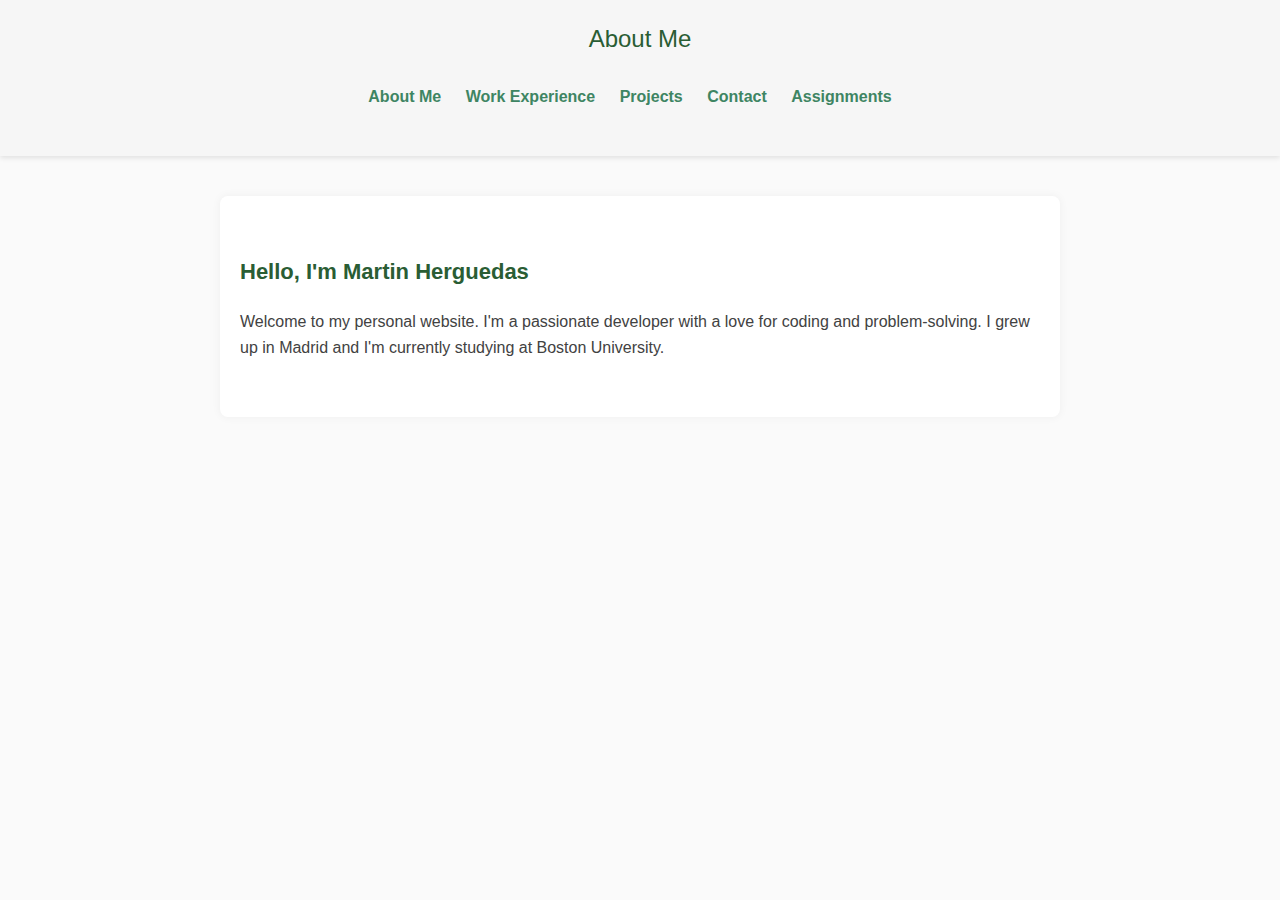
<file: index.html>
<!DOCTYPE html>
<html lang="en">
<head>
    <meta charset="UTF-8">
    <meta name="viewport" content="width=device-width, initial-scale=1.0">
    <title>About Me</title>
    <link rel="stylesheet" href="style.css">
</head>
<body>
    <header>
        <h1>About Me</h1>
        <nav>
            <ul>
                <li><a href="index.html">About Me</a></li>
                <li><a href="work-experience.html">Work Experience</a></li>
                <li><a href="projects.html">Projects</a></li>
                <li><a href="contact.html">Contact</a></li>
                <li><a href="assignments.html">Assignments</a></li>
            </ul>
        </nav>
    </header>
    <section>
        <h2>Hello, I'm Martin Herguedas</h2>
        <p>Welcome to my personal website. I'm a passionate developer with a love for coding and problem-solving. I grew up in Madrid and I'm currently studying at Boston University.</p>
    </section>
</body>
</html>
</file>
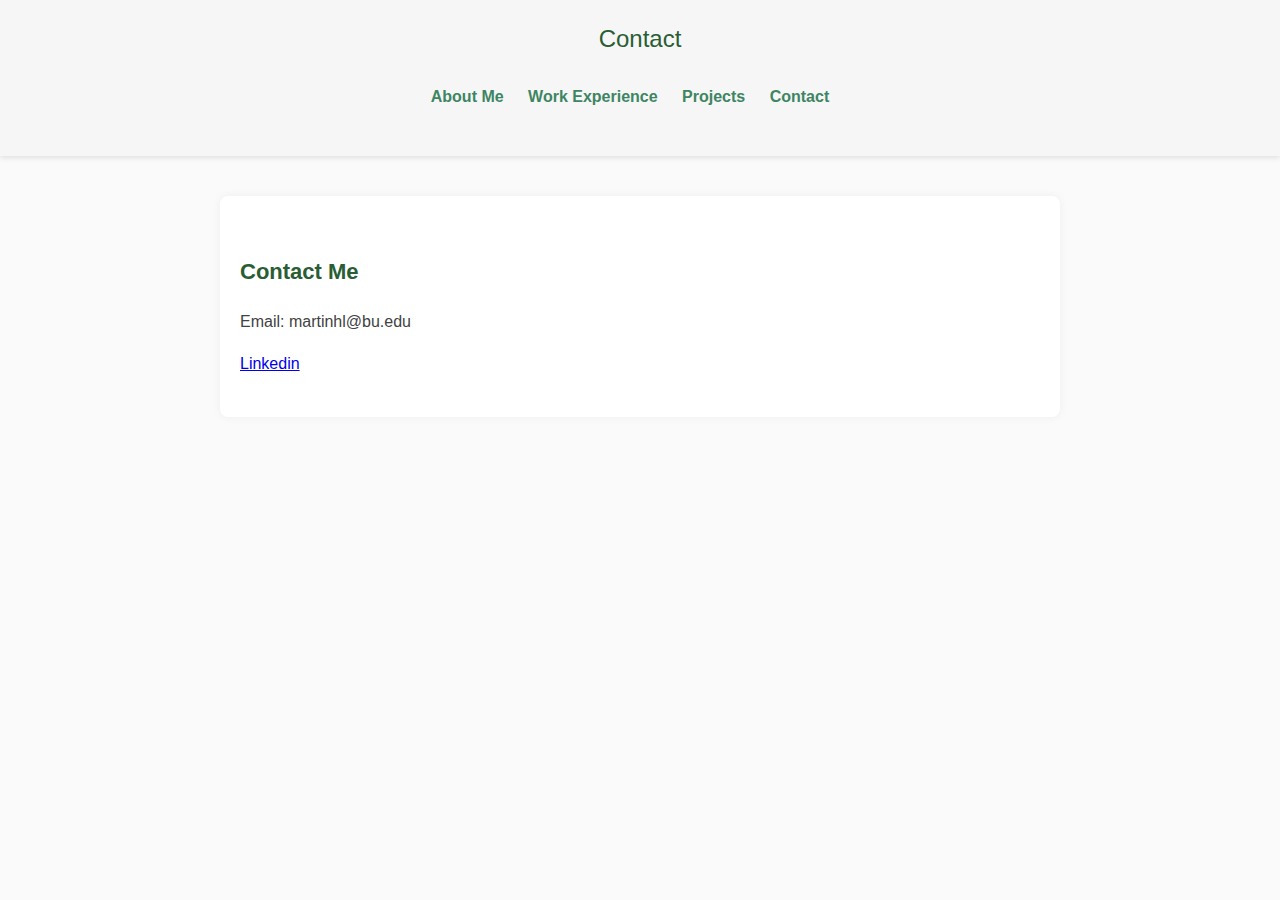
<file: contact.html>
<!DOCTYPE html>
<html lang="en">
<head>
    <meta charset="UTF-8">
    <meta name="viewport" content="width=device-width, initial-scale=1.0">
    <title>Contact</title>
    <link rel="stylesheet" href="style.css">
</head>
<body>
    <header>
        <h1>Contact</h1>
        <nav>
            <ul>
                <li><a href="index.html">About Me</a></li>
                <li><a href="work-experience.html">Work Experience</a></li>
                <li><a href="projects.html">Projects</a></li>
                <li><a href="contact.html">Contact</a></li>
            </ul>
        </nav>
    </header>
    <section>
        <h2>Contact Me</h2>
        <p>Email: martinhl@bu.edu</p>
        <a href="https://www.linkedin.com/in/martin-herguedas-131476130/">Linkedin</a>
    </section>
</body>
</html>
</file>
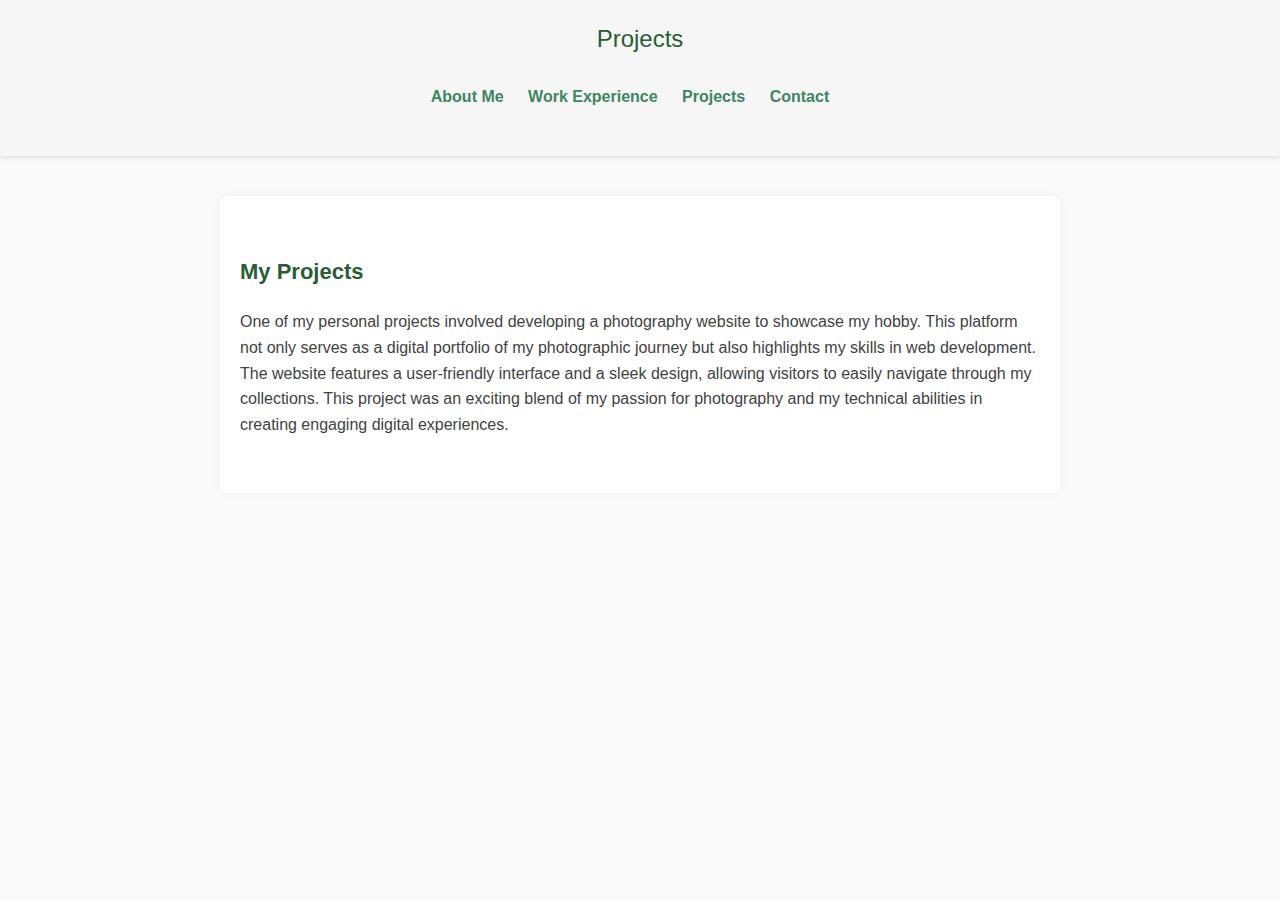
<file: projects.html>
<!DOCTYPE html>
<html lang="en">
<head>
    <meta charset="UTF-8">
    <meta name="viewport" content="width=device-width, initial-scale=1.0">
    <title>Projects</title>
    <link rel="stylesheet" href="style.css">
</head>
<body>
    <header>
        <h1>Projects</h1>
        <nav>
            <ul>
                <li><a href="index.html">About Me</a></li>
                <li><a href="work-experience.html">Work Experience</a></li>
                <li><a href="projects.html">Projects</a></li>
                <li><a href="contact.html">Contact</a></li>
            </ul>
        </nav>
    </header>
    <section>
        <h2>My Projects</h2>
        <p>One of my personal projects involved developing a photography website to showcase my hobby. This platform not only serves as a digital portfolio of my photographic journey but also highlights my skills in web development. The website features a user-friendly interface and a sleek design, allowing visitors to easily navigate through my collections. This project was an exciting blend of my passion for photography and my technical abilities in creating engaging digital experiences.</p>
    </section>
</body>
</html>
</file>
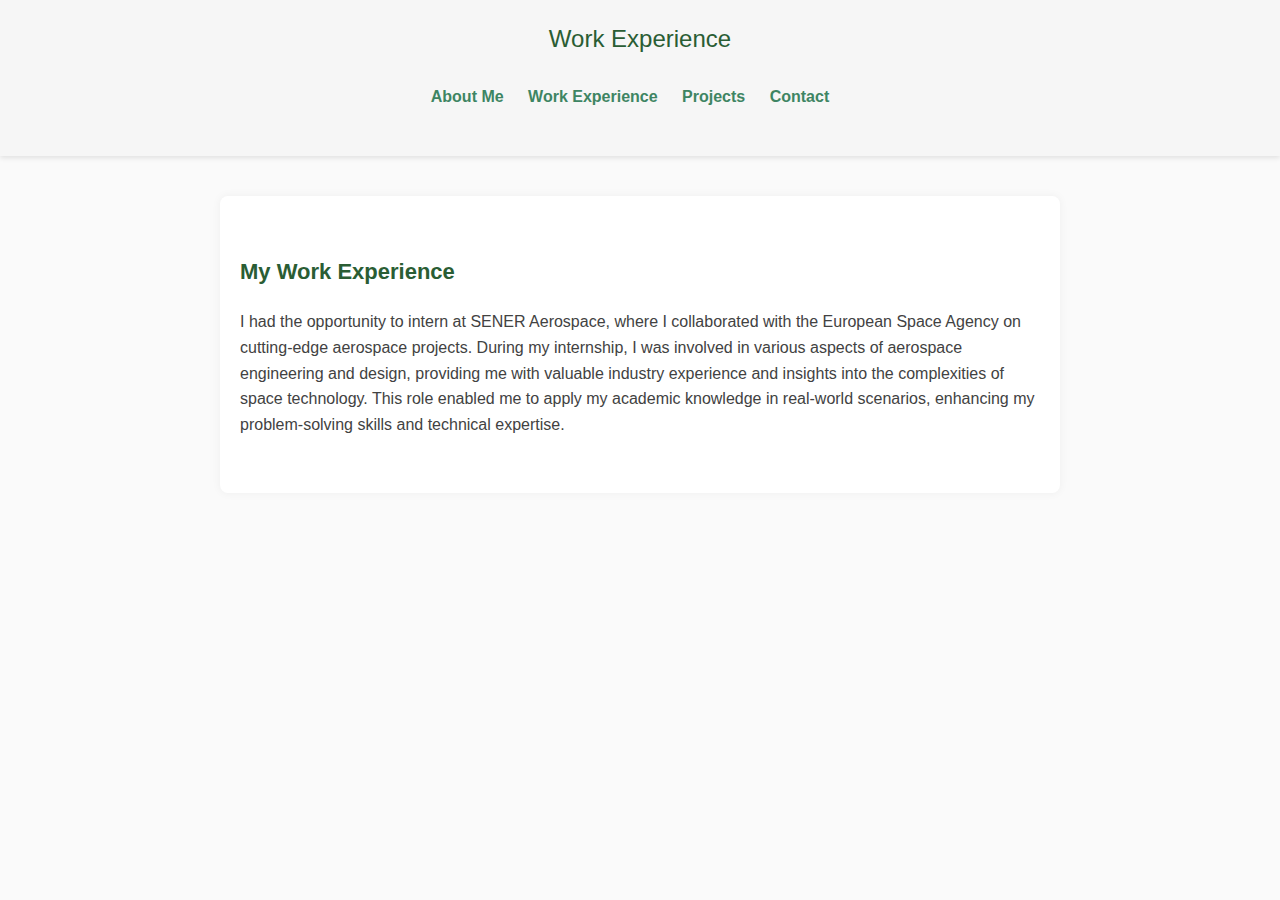
<file: work-experience.html>
<!DOCTYPE html>
<html lang="en">
<head>
    <meta charset="UTF-8">
    <meta name="viewport" content="width=device-width, initial-scale=1.0">
    <title>Work Experience</title>
    <link rel="stylesheet" href="style.css">
</head>
<body>
    <header>
        <h1>Work Experience</h1>
        <nav>
            <ul>
                <li><a href="index.html">About Me</a></li>
                <li><a href="work-experience.html">Work Experience</a></li>
                <li><a href="projects.html">Projects</a></li>
                <li><a href="contact.html">Contact</a></li>
            </ul>
        </nav>
    </header>
    <section>
        <h2>My Work Experience</h2>
        <p>I had the opportunity to intern at SENER Aerospace, where I collaborated with the European Space Agency on cutting-edge aerospace projects. During my internship, I was involved in various aspects of aerospace engineering and design, providing me with valuable industry experience and insights into the complexities of space technology. This role enabled me to apply my academic knowledge in real-world scenarios, enhancing my problem-solving skills and technical expertise.</p>
    </section>
</body>
</html>
</file>
<file: style.css>
body {
    font-family: 'Arial', sans-serif;
    margin: 0;
    padding: 0;
    background-color: #fafafa;
    color: #424242;
    line-height: 1.6;
}

header {
    background-color: #f6f6f6;
    padding: 20px 0;
    box-shadow: 0 2px 5px rgba(0,0,0,0.1);
    position: sticky;
    top: 0;
    z-index: 1000;
}

header h1 {
    margin: 0;
    font-size: 24px;
    text-align: center;
    font-weight: normal;
    color: #2a5d34;
}

nav {
    display: flex;
    justify-content: center;
    padding: 10px 0;
}

nav ul {
    list-style: none;
    padding: 0;
}

nav ul li {
    display: inline;
    margin-right: 20px;
}

nav ul li a {
    color: #3e8563;
    text-decoration: none;
    font-weight: bold;
    font-size: 16px;
}

nav ul li a:hover, nav ul li a:focus {
    color: #2a5d34;
    text-decoration: underline;
}

section {
    padding: 40px 20px;
    max-width: 800px;
    margin: 40px auto;
    background-color: #fff;
    box-shadow: 0 0 10px rgba(0, 0, 0, 0.05);
    border-radius: 8px;
}

section h2 {
    font-size: 22px;
    margin-bottom: 20px;
    color: #2a5d34;
}

section p  {
    font-size: 16px;
    color: #424242;
}

footer {
    text-align: center;
    padding: 20px 0;
    font-size: 14px;
    background-color: #f6f6f6;
    box-shadow: 0 -2px 5px rgba(0,0,0,0.1);
    position: fixed;
    bottom: 0;
    width: 100%;
}

.footer-text {
    color: #666;
}

/* New styling for assignments section */
article {
    background-color: #f9f9f9;
    padding: 20px;
    margin-bottom: 20px;
    border-radius: 8px;
    box-shadow: 0 2px 5px rgba(0, 0, 0, 0.1);
}

article h3 {
    font-size: 20px;
    color: #2a5d34;
    margin-bottom: 10px;
}

article p {
    font-size: 16px;
    color: #424242;
    margin-bottom: 10px;
}

article a {
    color: #3e8563;
    font-weight: bold;
    text-decoration: none;
}

article a:hover {
    color: #2a5d34;
    text-decoration: underline;
}
</file>
